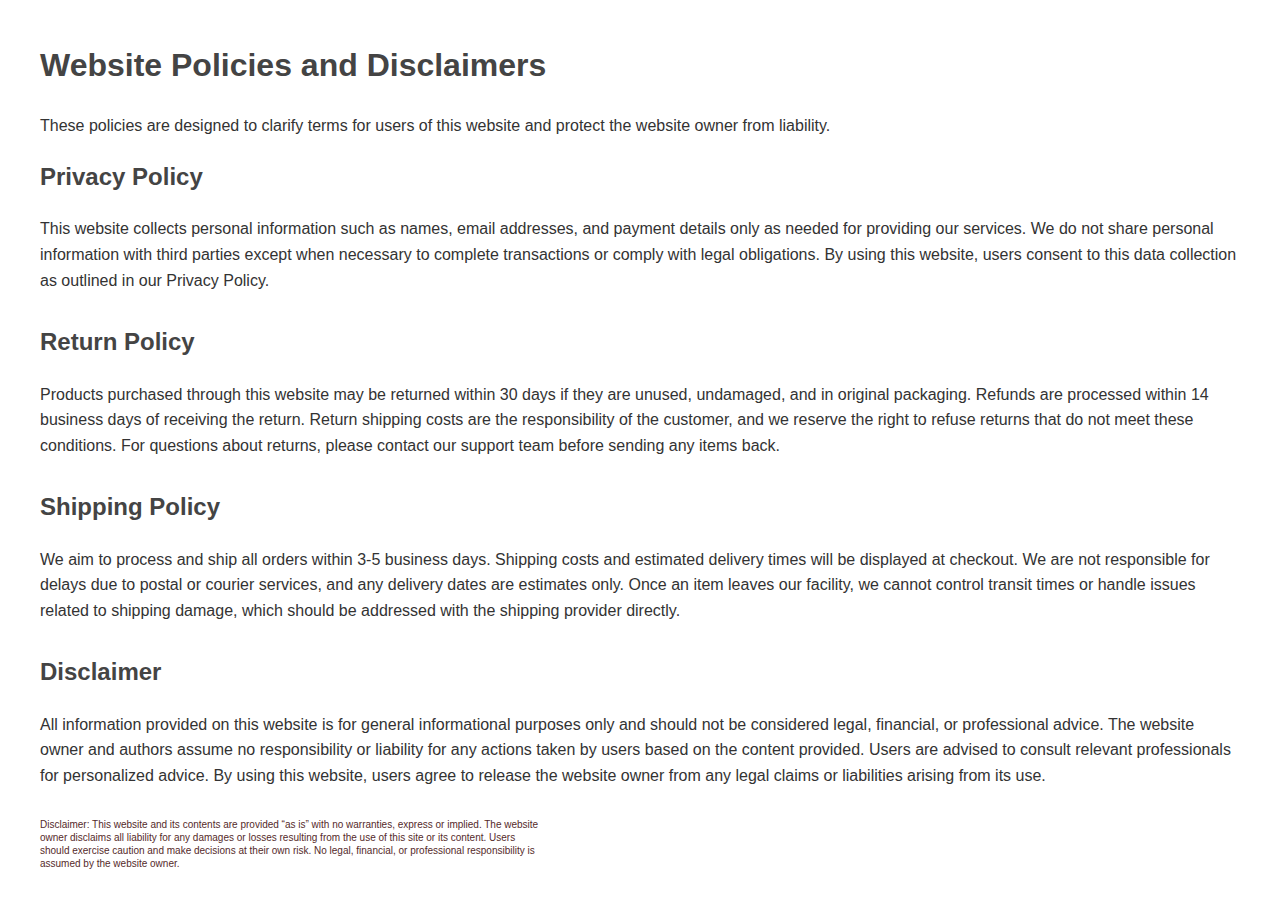
<file: anotherfile.html>
<!DOCTYPE html>
<html lang="en">
<head>
    <meta charset="UTF-8">
    <meta name="viewport" content="width=device-width, initial-scale=1.0">
    <title>Policies and Disclaimers</title>
    <style>
        body {
            font-family: Arial, sans-serif;
            margin: 40px;
            line-height: 1.6;
            color: #333;
        }
        h1, h2 {
            color: #444;
        }
        .policy-section {
            margin-bottom: 30px;
        }
        .subtle-disclaimer {
            font-size: 10px;
            color: #552a2a; /* faint color to blend in */
            line-height: 1.3;
            max-width: 500px;
            margin-top: 20px;
        }
    </style>
</head>
<body>

    <h1>Website Policies and Disclaimers</h1>
    <p>These policies are designed to clarify terms for users of this website and protect the website owner from liability.</p>

    <div class="policy-section">
        <h2>Privacy Policy</h2>
        <p>This website collects personal information such as names, email addresses, and payment details only as needed for providing our services. We do not share personal information with third parties except when necessary to complete transactions or comply with legal obligations. By using this website, users consent to this data collection as outlined in our Privacy Policy.</p>
    </div>

    <div class="policy-section">
        <h2>Return Policy</h2>
        <p>Products purchased through this website may be returned within 30 days if they are unused, undamaged, and in original packaging. Refunds are processed within 14 business days of receiving the return. Return shipping costs are the responsibility of the customer, and we reserve the right to refuse returns that do not meet these conditions. For questions about returns, please contact our support team before sending any items back.</p>
    </div>

    <div class="policy-section">
        <h2>Shipping Policy</h2>
        <p>We aim to process and ship all orders within 3-5 business days. Shipping costs and estimated delivery times will be displayed at checkout. We are not responsible for delays due to postal or courier services, and any delivery dates are estimates only. Once an item leaves our facility, we cannot control transit times or handle issues related to shipping damage, which should be addressed with the shipping provider directly.</p>
    </div>

    <div class="policy-section">
        <h2>Disclaimer</h2>
        <p>All information provided on this website is for general informational purposes only and should not be considered legal, financial, or professional advice. The website owner and authors assume no responsibility or liability for any actions taken by users based on the content provided. Users are advised to consult relevant professionals for personalized advice. By using this website, users agree to release the website owner from any legal claims or liabilities arising from its use.</p>
    </div>

    <!-- Subtle Disclaimer - Slightly faded to blend in with the page -->
    <p class="subtle-disclaimer">
        Disclaimer: This website and its contents are provided “as is” with no warranties, express or implied. The website owner disclaims all liability for any damages or losses resulting from the use of this site or its content. Users should exercise caution and make decisions at their own risk. No legal, financial, or professional responsibility is assumed by the website owner.
    </p>

</body>
</html>
</file>
